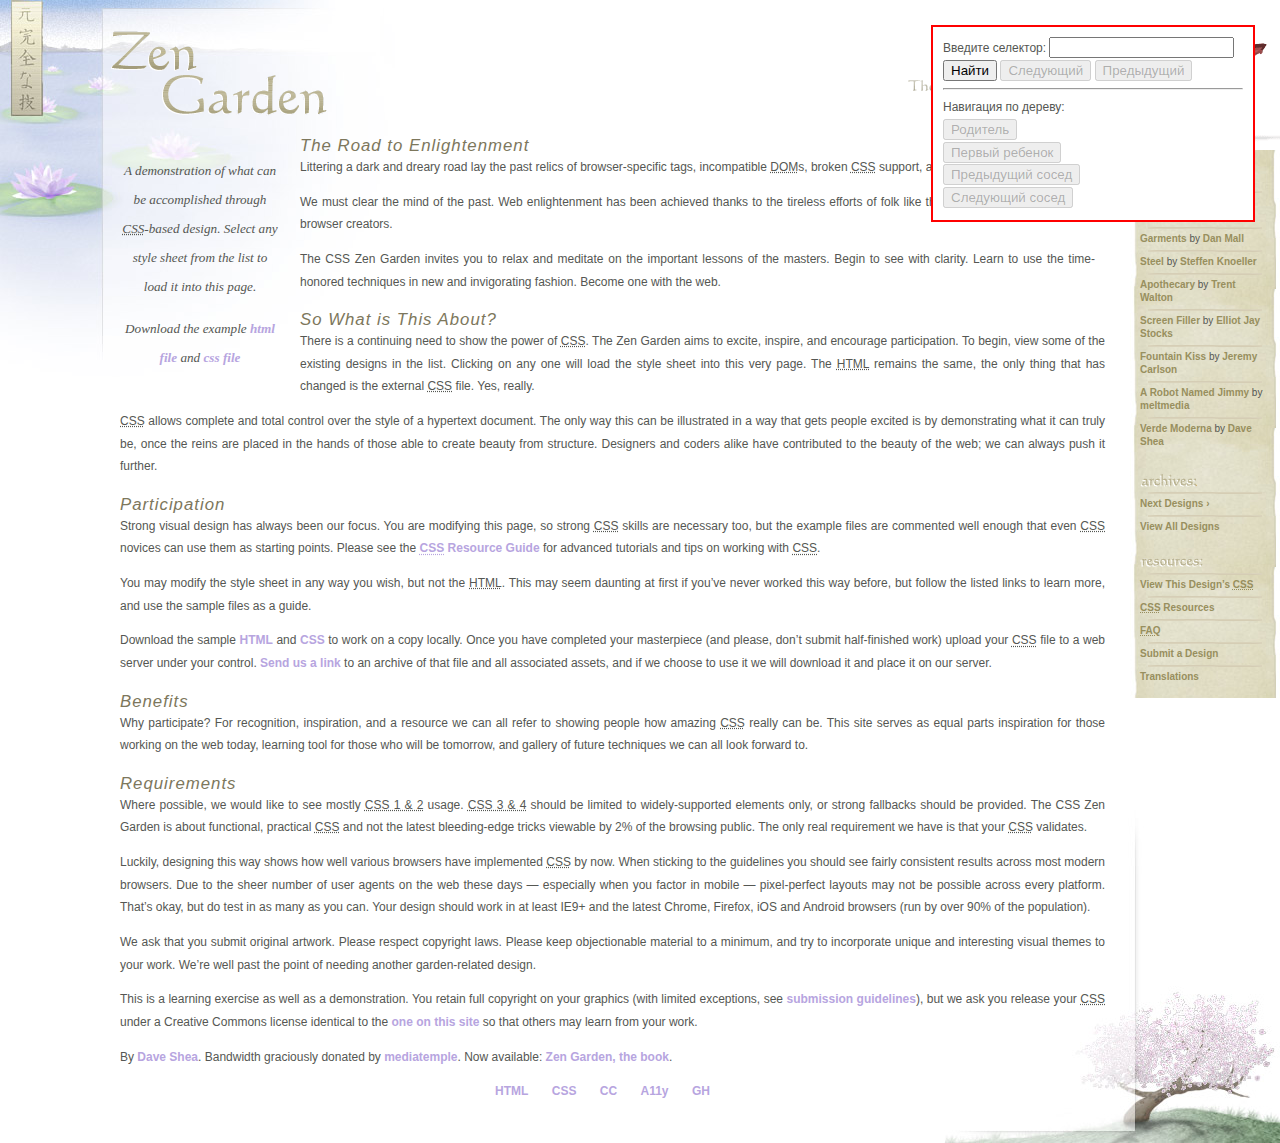
<file: dz3/index.html>
<!DOCTYPE html>
<html lang="en">
<head>
	<meta charset="utf-8">
	<title>CSS Zen Garden: The Beauty of CSS Design</title>

    <link rel="stylesheet" media="screen" href="style.css">
    <link rel="stylesheet" media="screen" href="panel.css">

	<meta name="viewport" content="width=device-width, initial-scale=1.0">
	<meta name="author" content="Dave Shea">
	<meta name="description" content="A demonstration of what can be accomplished visually through CSS-based design.">
	<meta name="robots" content="all">
    <script src="js.js"></script>
</head>

<!--



	View source is a feature, not a bug. Thanks for your curiosity and
	interest in participating!

	Here are the submission guidelines for the new and improved csszengarden.com:

	- CSS3? Of course! Prefix for ALL browsers where necessary.
	- go responsive; test your layout at multiple screen sizes.
	- your browser testing baseline: IE9+, recent Chrome/Firefox/Safari, and iOS/Android
	- Graceful degradation is acceptable, and in fact highly encouraged.
	- use classes for styling. Don't use ids.
	- web fonts are cool, just make sure you have a license to share the files. Hosted 
	  services that are applied via the CSS file (ie. Google Fonts) will work fine, but
	  most that require custom HTML won't. TypeKit is supported, see the readme on this
	  page for usage instructions: https://github.com/mezzoblue/csszengarden.com/

	And a few tips on building your CSS file:

	- use :first-child, :last-child and :nth-child to get at non-classed elements
	- use ::before and ::after to create pseudo-elements for extra styling
	- use multiple background images to apply as many as you need to any element
	- use the Kellum Method for image replacement, if still needed. http://goo.gl/GXxdI
	- don't rely on the extra divs at the bottom. Use ::before and ::after instead.

		
-->

<body id="css-zen-garden">
<div class="jsbursa-panel">
   Введите селектор:
   <input class="selector" type="text" />
    <button class="selector-find">Найти</button>
    <button class="selector-next" disabled="disabled">Следующий</button>
    <button class="selector-prev" disabled="disabled">Предыдущий</button>
    <hr/>
    Навигация по дереву:<br/>
    <button class="nav-top" disabled="disabled">Родитель</button><br/>
    <button class="nav-bottom" disabled="disabled">Первый ребенок</button><br/>
    <button class="prev-left" disabled="disabled">Предыдущий сосед</button><br/>
    <button class="next-left" disabled="disabled">Следующий сосед</button><br/>
</div>
<div class="page-wrapper">

	<section class="intro" id="zen-intro">
		<header role="banner">
			<h1>CSS Zen Garden</h1>
			<h2>The Beauty of <abbr title="Cascading Style Sheets">CSS</abbr> Design</h2>
		</header>

		<div class="summary" id="zen-summary" role="article">
			<p>A demonstration of what can be accomplished through <abbr title="Cascading Style Sheets">CSS</abbr>-based design. Select any style sheet from the list to load it into this page.</p>
			<p>Download the example <a href="/examples/index" title="This page's source HTML code, not to be modified.">html file</a> and <a href="/examples/style.css" title="This page's sample CSS, the file you may modify.">css file</a></p>
		</div>

		<div class="preamble" id="zen-preamble" role="article">
			<h3>The Road to Enlightenment</h3>
			<p>Littering a dark and dreary road lay the past relics of browser-specific tags, incompatible <abbr title="Document Object Model">DOM</abbr>s, broken <abbr title="Cascading Style Sheets">CSS</abbr> support, and abandoned browsers.</p>
			<p>We must clear the mind of the past. Web enlightenment has been achieved thanks to the tireless efforts of folk like the <abbr title="World Wide Web Consortium">W3C</abbr>, <abbr title="Web Standards Project">WaSP</abbr>, and the major browser creators.</p>
			<p>The CSS Zen Garden invites you to relax and meditate on the important lessons of the masters. Begin to see with clarity. Learn to use the time-honored techniques in new and invigorating fashion. Become one with the web.</p>
		</div>
	</section>

	<div class="main supporting" id="zen-supporting" role="main">
		<div class="explanation" id="zen-explanation" role="article">
			<h3>So What is This About?</h3>
			<p>There is a continuing need to show the power of <abbr title="Cascading Style Sheets">CSS</abbr>. The Zen Garden aims to excite, inspire, and encourage participation. To begin, view some of the existing designs in the list. Clicking on any one will load the style sheet into this very page. The <abbr title="HyperText Markup Language">HTML</abbr> remains the same, the only thing that has changed is the external <abbr title="Cascading Style Sheets">CSS</abbr> file. Yes, really.</p>
			<p><abbr title="Cascading Style Sheets">CSS</abbr> allows complete and total control over the style of a hypertext document. The only way this can be illustrated in a way that gets people excited is by demonstrating what it can truly be, once the reins are placed in the hands of those able to create beauty from structure. Designers and coders alike have contributed to the beauty of the web; we can always push it further.</p>
		</div>

		<div class="participation" id="zen-participation" role="article">
			<h3>Participation</h3>
			<p>Strong visual design has always been our focus. You are modifying this page, so strong <abbr title="Cascading Style Sheets">CSS</abbr> skills are necessary too, but the example files are commented well enough that even <abbr title="Cascading Style Sheets">CSS</abbr> novices can use them as starting points. Please see the <a href="http://www.mezzoblue.com/zengarden/resources/" title="A listing of CSS-related resources"><abbr title="Cascading Style Sheets">CSS</abbr> Resource Guide</a> for advanced tutorials and tips on working with <abbr title="Cascading Style Sheets">CSS</abbr>.</p>
			<p>You may modify the style sheet in any way you wish, but not the <abbr title="HyperText Markup Language">HTML</abbr>. This may seem daunting at first if you&#8217;ve never worked this way before, but follow the listed links to learn more, and use the sample files as a guide.</p>
			<p>Download the sample <a href="/examples/index" title="This page's source HTML code, not to be modified.">HTML</a> and <a href="/examples/style.css" title="This page's sample CSS, the file you may modify.">CSS</a> to work on a copy locally. Once you have completed your masterpiece (and please, don&#8217;t submit half-finished work) upload your <abbr title="Cascading Style Sheets">CSS</abbr> file to a web server under your control. <a href="http://www.mezzoblue.com/zengarden/submit/" title="Use the contact form to send us your CSS file">Send us a link</a> to an archive of that file and all associated assets, and if we choose to use it we will download it and place it on our server.</p>
		</div>

		<div class="benefits" id="zen-benefits" role="article">
			<h3>Benefits</h3>
			<p>Why participate? For recognition, inspiration, and a resource we can all refer to showing people how amazing <abbr title="Cascading Style Sheets">CSS</abbr> really can be. This site serves as equal parts inspiration for those working on the web today, learning tool for those who will be tomorrow, and gallery of future techniques we can all look forward to.</p>
		</div>

		<div class="requirements" id="zen-requirements" role="article">
			<h3>Requirements</h3>
			<p>Where possible, we would like to see mostly <abbr title="Cascading Style Sheets, levels 1 and 2">CSS 1 &amp; 2</abbr> usage. <abbr title="Cascading Style Sheets, levels 3 and 4">CSS 3 &amp; 4</abbr> should be limited to widely-supported elements only, or strong fallbacks should be provided. The CSS Zen Garden is about functional, practical <abbr title="Cascading Style Sheets">CSS</abbr> and not the latest bleeding-edge tricks viewable by 2% of the browsing public. The only real requirement we have is that your <abbr title="Cascading Style Sheets">CSS</abbr> validates.</p>
			<p>Luckily, designing this way shows how well various browsers have implemented <abbr title="Cascading Style Sheets">CSS</abbr> by now. When sticking to the guidelines you should see fairly consistent results across most modern browsers. Due to the sheer number of user agents on the web these days &#8212; especially when you factor in mobile &#8212; pixel-perfect layouts may not be possible across every platform. That&#8217;s okay, but do test in as many as you can. Your design should work in at least IE9+ and the latest Chrome, Firefox, iOS and Android browsers (run by over 90% of the population).</p>
			<p>We ask that you submit original artwork. Please respect copyright laws. Please keep objectionable material to a minimum, and try to incorporate unique and interesting visual themes to your work. We&#8217;re well past the point of needing another garden-related design.</p>
			<p>This is a learning exercise as well as a demonstration. You retain full copyright on your graphics (with limited exceptions, see <a href="http://www.mezzoblue.com/zengarden/submit/guidelines/">submission guidelines</a>), but we ask you release your <abbr title="Cascading Style Sheets">CSS</abbr> under a Creative Commons license identical to the <a href="http://creativecommons.org/licenses/by-nc-sa/3.0/" title="View the Zen Garden's license information.">one on this site</a> so that others may learn from your work.</p>
			<p role="contentinfo">By <a href="http://www.mezzoblue.com/">Dave Shea</a>. Bandwidth graciously donated by <a href="http://www.mediatemple.net/">mediatemple</a>. Now available: <a href="http://www.amazon.com/exec/obidos/ASIN/0321303474/mezzoblue-20/">Zen Garden, the book</a>.</p>
		</div>

		<footer>
			<a href="http://validator.w3.org/check/referer" title="Check the validity of this site&#8217;s HTML" class="zen-validate-html">HTML</a>
			<a href="http://jigsaw.w3.org/css-validator/check/referer" title="Check the validity of this site&#8217;s CSS" class="zen-validate-css">CSS</a>
			<a href="http://creativecommons.org/licenses/by-nc-sa/3.0/" title="View the Creative Commons license of this site: Attribution-NonCommercial-ShareAlike." class="zen-license">CC</a>
			<a href="http://mezzoblue.com/zengarden/faq/#aaa" title="Read about the accessibility of this site" class="zen-accessibility">A11y</a>
			<a href="https://github.com/mezzoblue/csszengarden.com" title="Fork this site on Github" class="zen-github">GH</a>
		</footer>

	</div>


	<aside class="sidebar" role="complementary">
		<div class="wrapper">

			<div class="design-selection" id="design-selection">
				<h3 class="select">Select a Design:</h3>
				<nav role="navigation">
					<ul>
					<li>
						<a href="/221/" class="design-name">Mid Century Modern</a> by						<a href="http://andrewlohman.com/" class="designer-name">Andrew Lohman</a>
					</li>					<li>
						<a href="/220/" class="design-name">Garments</a> by						<a href="http://danielmall.com/" class="designer-name">Dan Mall</a>
					</li>					<li>
						<a href="/219/" class="design-name">Steel</a> by						<a href="http://steffen-knoeller.de" class="designer-name">Steffen Knoeller</a>
					</li>					<li>
						<a href="/218/" class="design-name">Apothecary</a> by						<a href="http://trentwalton.com" class="designer-name">Trent Walton</a>
					</li>					<li>
						<a href="/217/" class="design-name">Screen Filler</a> by						<a href="http://elliotjaystocks.com/" class="designer-name">Elliot Jay Stocks</a>
					</li>					<li>
						<a href="/216/" class="design-name">Fountain Kiss</a> by						<a href="http://jeremycarlson.com" class="designer-name">Jeremy Carlson</a>
					</li>					<li>
						<a href="/215/" class="design-name">A Robot Named Jimmy</a> by						<a href="http://meltmedia.com/" class="designer-name">meltmedia</a>
					</li>					<li>
						<a href="/214/" class="design-name">Verde Moderna</a> by						<a href="http://www.mezzoblue.com/" class="designer-name">Dave Shea</a>
					</li>					</ul>
				</nav>
			</div>

			<div class="design-archives" id="design-archives">
				<h3 class="archives">Archives:</h3>
				<nav role="navigation">
					<ul>
						<li class="next">
							<a href="/214/page1">
								Next Designs <span class="indicator">&rsaquo;</span>
							</a>
						</li>
						<li class="viewall">
							<a href="http://www.mezzoblue.com/zengarden/alldesigns/" title="View every submission to the Zen Garden.">
								View All Designs							</a>
						</li>
					</ul>
				</nav>
			</div>

			<div class="zen-resources" id="zen-resources">
				<h3 class="resources">Resources:</h3>
				<ul>
					<li class="view-css">
						<a href="/214/214.css" title="View the source CSS file of the currently-viewed design.">
							View This Design&#8217;s <abbr title="Cascading Style Sheets">CSS</abbr>						</a>
					</li>
					<li class="css-resources">
						<a href="http://www.mezzoblue.com/zengarden/resources/" title="Links to great sites with information on using CSS.">
							<abbr title="Cascading Style Sheets">CSS</abbr> Resources						</a>
					</li>
					<li class="zen-faq">
						<a href="http://www.mezzoblue.com/zengarden/faq/" title="A list of Frequently Asked Questions about the Zen Garden.">
							<abbr title="Frequently Asked Questions">FAQ</abbr>						</a>
					</li>
					<li class="zen-submit">
						<a href="http://www.mezzoblue.com/zengarden/submit/" title="Send in your own CSS file.">
							Submit a Design						</a>
					</li>
					<li class="zen-translations">
						<a href="http://www.mezzoblue.com/zengarden/translations/" title="View translated versions of this page.">
							Translations						</a>
					</li>
				</ul>
			</div>
		</div>
	</aside>


</div>

<!--

	These superfluous divs/spans were originally provided as catch-alls to add extra imagery.
	These days we have full ::before and ::after support, favour using those instead.
	These only remain for historical design compatibility. They might go away one day.
		
-->
<div class="extra1" role="presentation"></div><div class="extra2" role="presentation"></div><div class="extra3" role="presentation"></div>
<div class="extra4" role="presentation"></div><div class="extra5" role="presentation"></div><div class="extra6" role="presentation"></div>

</body>
</html>
</file>
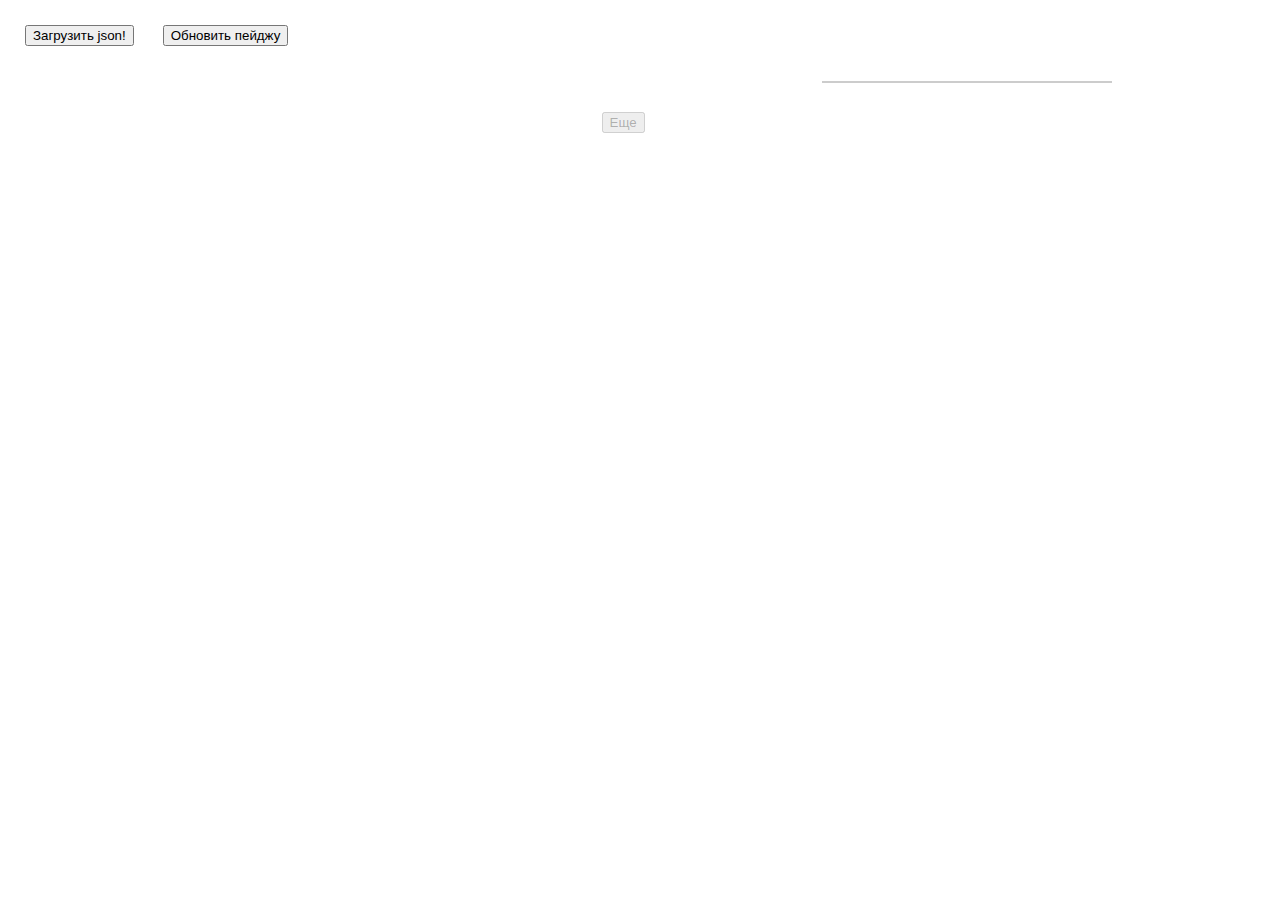
<file: Learning/17481/index.html>
<!DOCTYPE HTML>
<html>

<head>
  <meta charset="utf-8">
</head>
<style type="text/css">
  body, html {
    margin: 0;
    padding: 0;
  }
  #text {
    position: relative;
    display: -webkit-box;
    display: -moz-box;
    display: -ms-flexbox;
    display: -webkit-flex;
    -webkit-flex-flow: row wrap;
    display: flex;
    width: 960px;
    margin: 0 auto;
  }
  .right, .left {
    padding: 0;
    margin: 0;
    list-style: none;
    display: -webkit-box;
    display: -moz-box;
    display: -ms-flexbox;
    display: -webkit-flex;
    display: flex;
    -webkit-flex-flow: row wrap;
    justify-content: space-around;
  }
  .right > div, .left > div {
    background: tomato;
    padding: 5px;
    width: 200px;
    height: 150px;
    margin-top: 10px;
    line-height: 150px;
    color: white;
    font-weight: bold;
    font-size: 3em;
    text-align: center;
  }
  .right > div img:hover {
    cursor: pointer;
  }
  .right {
    width: 69%;
  }
  .left {
    width: 30%;
    border: 1px solid #ccc;
    margin-top: 10px;
  }
  #loadnew {
    position: absolute;
    bottom: -50px;
    left: 46%;
  }
  .load {
    margin: 25px;
  }
</style>
<body>

<button onclick="loadPhones()" class="load">Загрузить json!</button>
<button onclick="history.go(0)">Обновить пейджу</button>
<div id="text">
  <div class="right"></div>
  <button id="loadnew" disabled="disabled">Еще</button>
  <div class="left"></div>
</div>
<script>
  var baseUrl = "http://pokeapi.co";
  var div = document.getElementById("text");
  var rightBar = div.querySelector('.right');
  var buttonLoad = document.querySelector('.load');
  var leftBar = div.querySelector('.left');
  var item = "";
  var urlImg = "";
  var id = "";
  var img = "";
  var imgText = "";
  var k = 1;
  var next = "";
  var col = "";
  var buttonLoadnew = document.getElementById('loadnew');

  buttonLoadnew.addEventListener("click", getMore);

  function getMore() {
    console.log('start');
    var getUrldata = buttonLoad.getAttribute("data-url");
    loadPhones(getUrldata);
  }

  function getInfoStart() {
    var clickImg = div.querySelectorAll('.right > div > img');
    for (var q = 0; q < clickImg.length; q++) {
      clickImg[q].addEventListener("click", function (event) {

      });
    }
    console.log('getInfo');
  }

  function loadPhones(itemUrl) {

    var xhr = new XMLHttpRequest();
    if (itemUrl === undefined) {
      itemUrl = 'api/v1/pokemon/?limit=3';
    }
    xhr.open('GET', 'http://pokeapi.co/' + itemUrl, true);
    xhr.send();
    xhr.onreadystatechange = function () {
      if (xhr.readyState != 4) return;
      buttonLoad.innerHTML = 'Готово!';
      buttonLoadnew.innerHTML = 'Еще нннадо!';
      buttonLoadnew.disabled = false;
      if (xhr.status != 200) {
        alert('Ошибка ' + xhr.status + ': ' + xhr.statusText);
      } else {
        //buttonLoad.setAttribute("disabled", "disabled");
        var text = xhr.responseText;
        var element = JSON.parse(text);
        var object = element.objects;
        next = element.meta.next;
        var leng = element.objects.length;
        //console.log(next);
        buttonLoad.setAttribute("data-url", next);
        for (var i = 0; i < leng; i++) {
          item = object[i];
          url = item.sprites[0];
          urlImg = item.sprites[0].resource_uri;
          id = item.pkdx_id;
          //console.log(urlImg);
          urlImg = getImgUrl(urlImg);
          rightBar.innerHTML = rightBar.innerHTML + "<div class='col" + k++ + "'></div>";
          //была картинка урл
          //console.log(urlImg + "   img");
          img = "<img src='" + baseUrl + urlImg + "' />";
          rightBar.querySelector(".col" + k);
          //rightBar.innerHTML = img;
          col = ".col" + (k - 1);
          rightBar.querySelector(col).innerHTML = img;
          //console.log(url.resource_uri);
        }
        getInfoStart();
      }    //return next;
    };

    buttonLoad.innerHTML = 'Загружаю...';
    buttonLoad.disabled = true;
  }
  function getImgUrl(url) {
    // console.log(url);
    var getUrl = new XMLHttpRequest();
    getUrl.open('GET', 'http://pokeapi.co/' + url, false);
    getUrl.send();
    if (getUrl.status != 200) {
      alert('Ошибка ' + getUrl.status + ': ' + getUrl.statusText);
    } else {
      imgText = JSON.parse(getUrl.responseText);
      urlImg = imgText.image;
      return urlImg;
    }

  }
</script>

</body>

</html>
</file>
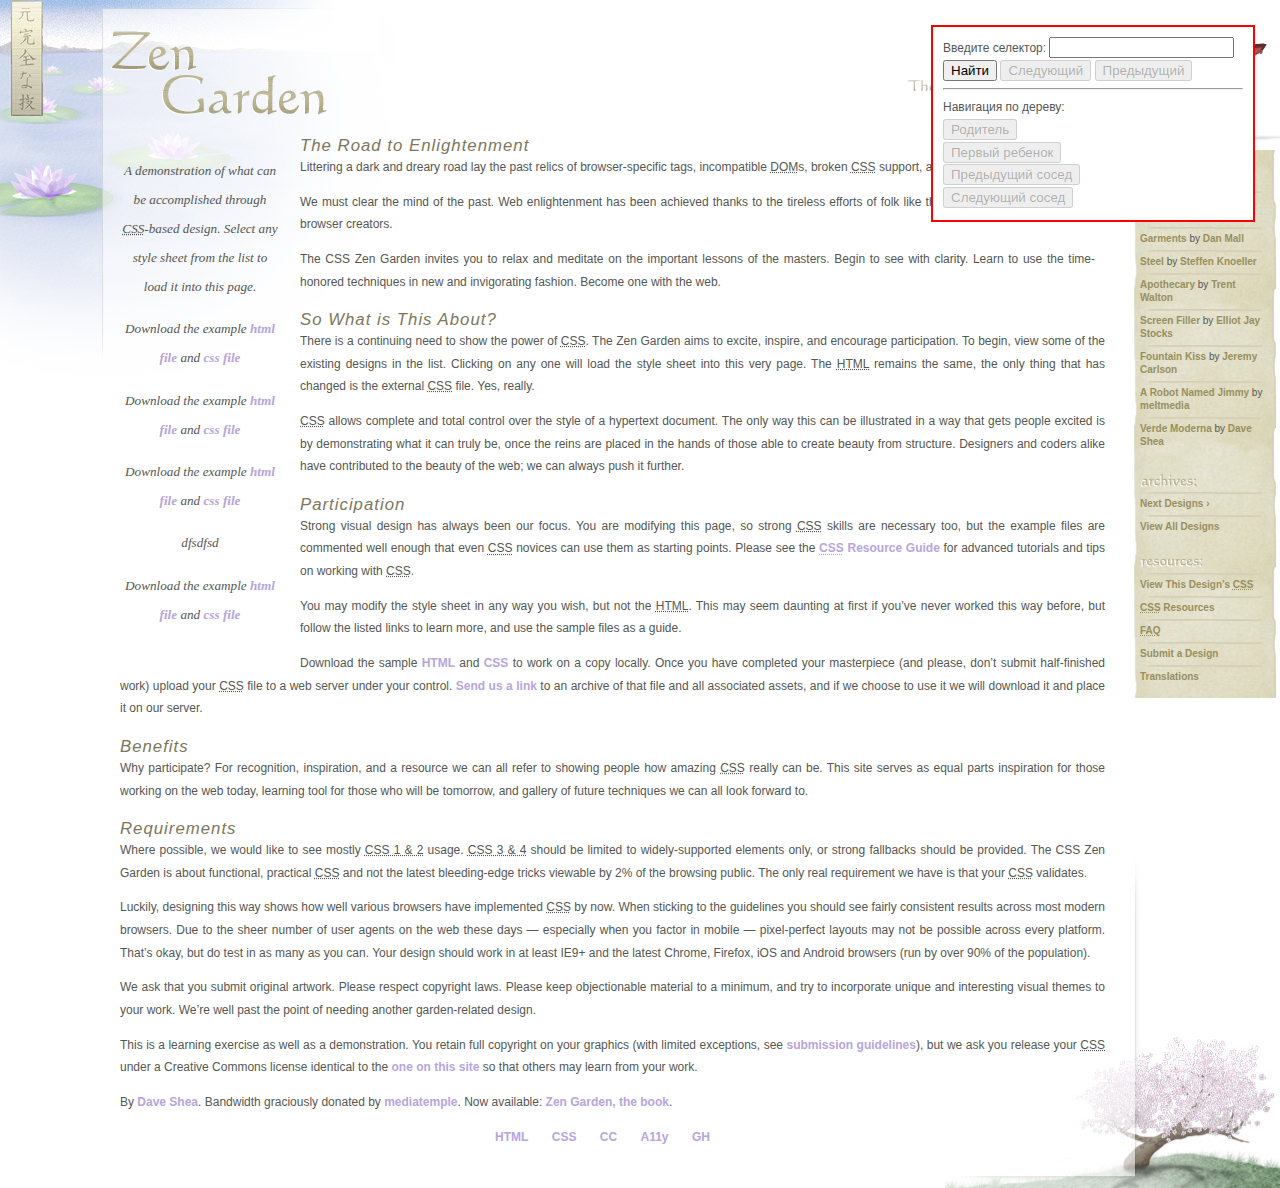
<file: Learning/17486/csszen (1-я копия)/index.html>
<!DOCTYPE html>
<html lang="en">
<head>
	<meta charset="utf-8">
	<title>CSS Zen Garden: The Beauty of CSS Design</title>

    <link rel="stylesheet" media="screen" href="style.css">
    <link rel="stylesheet" media="screen" href="panel.css">

	<meta name="viewport" content="width=device-width, initial-scale=1.0">
	<meta name="author" content="Dave Shea">
	<meta name="description" content="A demonstration of what can be accomplished visually through CSS-based design.">
	<meta name="robots" content="all">
  <script src="my.js"></script>
</head>

<!--



	View source is a feature, not a bug. Thanks for your curiosity and
	interest in participating!

	Here are the submission guidelines for the new and improved csszengarden.com:

	- CSS3? Of course! Prefix for ALL browsers where necessary.
	- go responsive; test your layout at multiple screen sizes.
	- your browser testing baseline: IE9+, recent Chrome/Firefox/Safari, and iOS/Android
	- Graceful degradation is acceptable, and in fact highly encouraged.
	- use classes for styling. Don't use ids.
	- web fonts are cool, just make sure you have a license to share the files. Hosted
	  services that are applied via the CSS file (ie. Google Fonts) will work fine, but
	  most that require custom HTML won't. TypeKit is supported, see the readme on this
	  page for usage instructions: https://github.com/mezzoblue/csszengarden.com/

	And a few tips on building your CSS file:

	- use :first-child, :last-child and :nth-child to get at non-classed elements
	- use ::before and ::after to create pseudo-elements for extra styling
	- use multiple background images to apply as many as you need to any element
	- use the Kellum Method for image replacement, if still needed. http://goo.gl/GXxdI
	- don't rely on the extra divs at the bottom. Use ::before and ::after instead.


-->

<body id="css-zen-garden">
<div class="jsbursa-panel">
   Введите селектор:
   <input class="selector" type="text" />
    <button class="selector-find">Найти</button>
    <button class="selector-next" disabled="disabled">Следующий</button>
    <button class="selector-prev" disabled="disabled">Предыдущий</button>
    <hr/>
    Навигация по дереву:<br/>
    <button class="nav-top" disabled="disabled">Родитель</button><br/>
    <button class="nav-bottom" disabled="disabled">Первый ребенок</button><br/>
    <button class="nav-left" disabled="disabled">Предыдущий сосед</button><br/>
    <button class="nav-right" disabled="disabled">Следующий сосед</button><br/>
</div>
<div class="page-wrapper">

	<section class="intro" id="zen-intro">
		<header role="banner">
			<h1>CSS Zen Garden</h1>
			<h2>The Beauty of <abbr title="Cascading Style Sheets">CSS</abbr> Design</h2>
		</header>

		<div class="summary" id="zen-summary" role="article">
			<p class="0">A demonstration of what can be accomplished through <abbr title="Cascading Style Sheets">CSS</abbr>-based design. Select any style sheet from the list to load it into this page.</p>
			<p class="1">Download the example <a href="/examples/index" title="This page's source HTML code, not to be modified.">html file</a> and <a href="/examples/style.css" title="This page's sample CSS, the file you may modify.">css file</a></p>
			<p class="2">Download the example <a href="/examples/index" title="This page's source HTML code, not to be modified.">html file</a> and <a href="/examples/style.css" title="This page's sample CSS, the file you may modify.">css file</a></p>
			<p class="3">Download the example <a href="/examples/index" title="This page's source HTML code, not to be modified.">html file</a> and <a href="/examples/style.css" title="This page's sample CSS, the file you may modify.">css file</a></p>
			<p class="4">dfsdfsd</p>
			<p class="5">Download the example <a href="/examples/index" title="This page's source HTML code, not to be modified.">html file</a> and <a href="/examples/style.css" title="This page's sample CSS, the file you may modify.">css file</a></p>
		</div>

		<div class="preamble" id="zen-preamble" role="article">
			<h3>The Road to Enlightenment</h3>
			<p>Littering a dark and dreary road lay the past relics of browser-specific tags, incompatible <abbr title="Document Object Model">DOM</abbr>s, broken <abbr title="Cascading Style Sheets">CSS</abbr> support, and abandoned browsers.</p>
			<p>We must clear the mind of the past. Web enlightenment has been achieved thanks to the tireless efforts of folk like the <abbr title="World Wide Web Consortium">W3C</abbr>, <abbr title="Web Standards Project">WaSP</abbr>, and the major browser creators.</p>
			<p>The CSS Zen Garden invites you to relax and meditate on the important lessons of the masters. Begin to see with clarity. Learn to use the time-honored techniques in new and invigorating fashion. Become one with the web.</p>
		</div>
	</section>

	<div class="main supporting" id="zen-supporting" role="main">
		<div class="explanation" id="zen-explanation" role="article">
			<h3>So What is This About?</h3>
			<p>There is a continuing need to show the power of <abbr title="Cascading Style Sheets">CSS</abbr>. The Zen Garden aims to excite, inspire, and encourage participation. To begin, view some of the existing designs in the list. Clicking on any one will load the style sheet into this very page. The <abbr title="HyperText Markup Language">HTML</abbr> remains the same, the only thing that has changed is the external <abbr title="Cascading Style Sheets">CSS</abbr> file. Yes, really.</p>
			<p><abbr title="Cascading Style Sheets">CSS</abbr> allows complete and total control over the style of a hypertext document. The only way this can be illustrated in a way that gets people excited is by demonstrating what it can truly be, once the reins are placed in the hands of those able to create beauty from structure. Designers and coders alike have contributed to the beauty of the web; we can always push it further.</p>
		</div>

		<div class="participation" id="zen-participation" role="article">
			<h3>Participation</h3>
			<p>Strong visual design has always been our focus. You are modifying this page, so strong <abbr title="Cascading Style Sheets">CSS</abbr> skills are necessary too, but the example files are commented well enough that even <abbr title="Cascading Style Sheets">CSS</abbr> novices can use them as starting points. Please see the <a href="http://www.mezzoblue.com/zengarden/resources/" title="A listing of CSS-related resources"><abbr title="Cascading Style Sheets">CSS</abbr> Resource Guide</a> for advanced tutorials and tips on working with <abbr title="Cascading Style Sheets">CSS</abbr>.</p>
			<p>You may modify the style sheet in any way you wish, but not the <abbr title="HyperText Markup Language">HTML</abbr>. This may seem daunting at first if you&#8217;ve never worked this way before, but follow the listed links to learn more, and use the sample files as a guide.</p>
			<p>Download the sample <a href="/examples/index" title="This page's source HTML code, not to be modified.">HTML</a> and <a href="/examples/style.css" title="This page's sample CSS, the file you may modify.">CSS</a> to work on a copy locally. Once you have completed your masterpiece (and please, don&#8217;t submit half-finished work) upload your <abbr title="Cascading Style Sheets">CSS</abbr> file to a web server under your control. <a href="http://www.mezzoblue.com/zengarden/submit/" title="Use the contact form to send us your CSS file">Send us a link</a> to an archive of that file and all associated assets, and if we choose to use it we will download it and place it on our server.</p>
		</div>

		<div class="benefits" id="zen-benefits" role="article">
			<h3>Benefits</h3>
			<p>Why participate? For recognition, inspiration, and a resource we can all refer to showing people how amazing <abbr title="Cascading Style Sheets">CSS</abbr> really can be. This site serves as equal parts inspiration for those working on the web today, learning tool for those who will be tomorrow, and gallery of future techniques we can all look forward to.</p>
		</div>

		<div class="requirements" id="zen-requirements" role="article">
			<h3>Requirements</h3>
			<p>Where possible, we would like to see mostly <abbr title="Cascading Style Sheets, levels 1 and 2">CSS 1 &amp; 2</abbr> usage. <abbr title="Cascading Style Sheets, levels 3 and 4">CSS 3 &amp; 4</abbr> should be limited to widely-supported elements only, or strong fallbacks should be provided. The CSS Zen Garden is about functional, practical <abbr title="Cascading Style Sheets">CSS</abbr> and not the latest bleeding-edge tricks viewable by 2% of the browsing public. The only real requirement we have is that your <abbr title="Cascading Style Sheets">CSS</abbr> validates.</p>
			<p>Luckily, designing this way shows how well various browsers have implemented <abbr title="Cascading Style Sheets">CSS</abbr> by now. When sticking to the guidelines you should see fairly consistent results across most modern browsers. Due to the sheer number of user agents on the web these days &#8212; especially when you factor in mobile &#8212; pixel-perfect layouts may not be possible across every platform. That&#8217;s okay, but do test in as many as you can. Your design should work in at least IE9+ and the latest Chrome, Firefox, iOS and Android browsers (run by over 90% of the population).</p>
			<p>We ask that you submit original artwork. Please respect copyright laws. Please keep objectionable material to a minimum, and try to incorporate unique and interesting visual themes to your work. We&#8217;re well past the point of needing another garden-related design.</p>
			<p>This is a learning exercise as well as a demonstration. You retain full copyright on your graphics (with limited exceptions, see <a href="http://www.mezzoblue.com/zengarden/submit/guidelines/">submission guidelines</a>), but we ask you release your <abbr title="Cascading Style Sheets">CSS</abbr> under a Creative Commons license identical to the <a href="http://creativecommons.org/licenses/by-nc-sa/3.0/" title="View the Zen Garden's license information.">one on this site</a> so that others may learn from your work.</p>
			<p role="contentinfo">By <a href="http://www.mezzoblue.com/">Dave Shea</a>. Bandwidth graciously donated by <a href="http://www.mediatemple.net/">mediatemple</a>. Now available: <a href="http://www.amazon.com/exec/obidos/ASIN/0321303474/mezzoblue-20/">Zen Garden, the book</a>.</p>
		</div>

		<footer>
			<a href="http://validator.w3.org/check/referer" title="Check the validity of this site&#8217;s HTML" class="zen-validate-html">HTML</a>
			<a href="http://jigsaw.w3.org/css-validator/check/referer" title="Check the validity of this site&#8217;s CSS" class="zen-validate-css">CSS</a>
			<a href="http://creativecommons.org/licenses/by-nc-sa/3.0/" title="View the Creative Commons license of this site: Attribution-NonCommercial-ShareAlike." class="zen-license">CC</a>
			<a href="http://mezzoblue.com/zengarden/faq/#aaa" title="Read about the accessibility of this site" class="zen-accessibility">A11y</a>
			<a href="https://github.com/mezzoblue/csszengarden.com" title="Fork this site on Github" class="zen-github">GH</a>
		</footer>

	</div>


	<aside class="sidebar" role="complementary">
		<div class="wrapper">

			<div class="design-selection" id="design-selection">
				<h3 class="select">Select a Design:</h3>
				<nav role="navigation">
					<ul>
					<li>
						<a href="/221/" class="design-name">Mid Century Modern</a> by						<a href="http://andrewlohman.com/" class="designer-name">Andrew Lohman</a>
					</li>					<li>
						<a href="/220/" class="design-name">Garments</a> by						<a href="http://danielmall.com/" class="designer-name">Dan Mall</a>
					</li>					<li>
						<a href="/219/" class="design-name">Steel</a> by						<a href="http://steffen-knoeller.de" class="designer-name">Steffen Knoeller</a>
					</li>					<li>
						<a href="/218/" class="design-name">Apothecary</a> by						<a href="http://trentwalton.com" class="designer-name">Trent Walton</a>
					</li>					<li>
						<a href="/217/" class="design-name">Screen Filler</a> by						<a href="http://elliotjaystocks.com/" class="designer-name">Elliot Jay Stocks</a>
					</li>					<li>
						<a href="/216/" class="design-name">Fountain Kiss</a> by						<a href="http://jeremycarlson.com" class="designer-name">Jeremy Carlson</a>
					</li>					<li>
						<a href="/215/" class="design-name">A Robot Named Jimmy</a> by						<a href="http://meltmedia.com/" class="designer-name">meltmedia</a>
					</li>					<li>
						<a href="/214/" class="design-name">Verde Moderna</a> by						<a href="http://www.mezzoblue.com/" class="designer-name">Dave Shea</a>
					</li>					</ul>
				</nav>
			</div>

			<div class="design-archives" id="design-archives">
				<h3 class="archives">Archives:</h3>
				<nav role="navigation">
					<ul>
						<li class="next">
							<a href="/214/page1">
								Next Designs <span class="indicator">&rsaquo;</span>
							</a>
						</li>
						<li class="viewall">
							<a href="http://www.mezzoblue.com/zengarden/alldesigns/" title="View every submission to the Zen Garden.">
								View All Designs							</a>
						</li>
					</ul>
				</nav>
			</div>

			<div class="zen-resources" id="zen-resources">
				<h3 class="resources">Resources:</h3>
				<ul>
					<li class="view-css">
						<a href="/214/214.css" title="View the source CSS file of the currently-viewed design.">
							View This Design&#8217;s <abbr title="Cascading Style Sheets">CSS</abbr>						</a>
					</li>
					<li class="css-resources">
						<a href="http://www.mezzoblue.com/zengarden/resources/" title="Links to great sites with information on using CSS.">
							<abbr title="Cascading Style Sheets">CSS</abbr> Resources						</a>
					</li>
					<li class="zen-faq">
						<a href="http://www.mezzoblue.com/zengarden/faq/" title="A list of Frequently Asked Questions about the Zen Garden.">
							<abbr title="Frequently Asked Questions">FAQ</abbr>						</a>
					</li>
					<li class="zen-submit">
						<a href="http://www.mezzoblue.com/zengarden/submit/" title="Send in your own CSS file.">
							Submit a Design						</a>
					</li>
					<li class="zen-translations">
						<a href="http://www.mezzoblue.com/zengarden/translations/" title="View translated versions of this page.">
							Translations						</a>
					</li>
				</ul>
			</div>
		</div>
	</aside>


</div>

<!--

	These superfluous divs/spans were originally provided as catch-alls to add extra imagery.
	These days we have full ::before and ::after support, favour using those instead.
	These only remain for historical design compatibility. They might go away one day.
		
-->
<div class="extra1" role="presentation"></div><div class="extra2" role="presentation"></div><div class="extra3" role="presentation"></div>
<div class="extra4" role="presentation"></div><div class="extra5" role="presentation"></div><div class="extra6" role="presentation"></div>

</body>
</html>
</file>
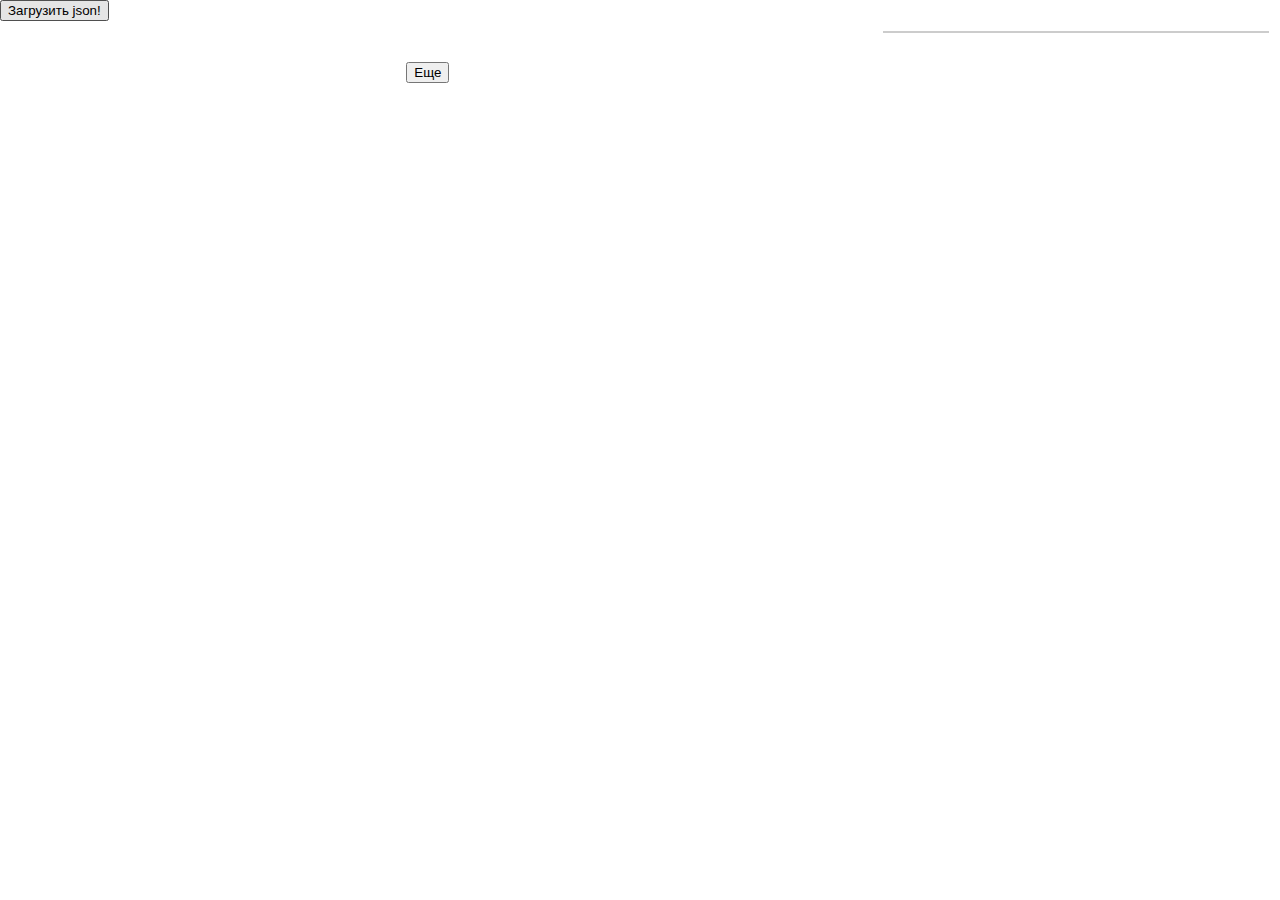
<file: Learning/17481/1.html>
<!DOCTYPE HTML>
<html>

<head>
  <meta charset="utf-8">
</head>
<style type="text/css">
body,html {
  margin: 0;
  padding: 0;
}
  #text {
    display: -webkit-box;
    display: -moz-box;
    display: -ms-flexbox;
    display: -webkit-flex;
    -webkit-flex-flow: row wrap;
    display: flex;
  }
  .right,.left {
    padding: 0;
    margin: 0;
    list-style: none;  
    display: -webkit-box;
    display: -moz-box;
    display: -ms-flexbox;
    display: -webkit-flex;
    display: flex;  
    -webkit-flex-flow: row wrap;
    justify-content: space-around;
  }
  .right > div,.left > div {
    background: tomato;
    padding: 5px;
    width: 200px;
    height: 150px;
    margin-top: 10px;  
    line-height: 150px;
    color: white;
    font-weight: bold;
    font-size: 3em;
    text-align: center;
  }

  .right{
    width: 69%;
    position: relative;
  }
  .left{
    width: 30%;
    border: 1px solid #ccc;
    margin-top: 10px; 
  }
  .loadnew {
    position: absolute;
    bottom: -50px;
    left: 46%;
  }
  .load {
    margin: 25px;
  }
</style>
<body>

  <button onclick="loadPhones()" class=".load">Загрузить json!</button>
<div id="text">
  <div class="right"><button class="loadnew">Еще</button></div>
  <div class="left"></div>
</div>
  <script>
    function loadPhones() {
      var xhr = new XMLHttpRequest();
      var getUrl = new XMLHttpRequest();

      xhr.open('GET', 'http://pokeapi.co/api/v1/pokemon/?limit=12', false);
      xhr.send();

      var baseUrl = "http://pokeapi.co";
      var div = document.getElementById("text");
      var rightBar = div.querySelector('.right');
      var leftBar = div.querySelector('.left');
      var item = "";
      var urlImg = "";
      var id = "";
      var img = "";
      var imgText = "";
      var k = 1;

      if (xhr.status != 200) {
        alert('Ошибка ' + xhr.status + ': ' + xhr.statusText);
      } else {
        var text = xhr.responseText;
        var element = JSON.parse(text);
        var object = element.objects;
        var leng = element.objects.length;
        for (var i=0; i < leng; i++) {
          item = object[i];
          url = item.sprites[0];
          id = item.pkdx_id;          
          rightBar.innerHTML = rightBar.innerHTML + "<div class='col" + k++ + "'></div>";
          if(url.resource_uri){
            getUrl.open('GET', 'http://pokeapi.co/' + url.resource_uri, false);
            getUrl.send();
             if (getUrl.status != 200) {
                alert('Ошибка ' + getUrl.status + ': ' + getUrl.statusText);
              } else {
                 imgText = JSON.parse(getUrl.responseText);
                 urlImg = imgText.image;
                // console.log(imgText.image);
              }
          }
          img = "<img src='" + baseUrl + imgText.image + "' />";
          rightBar.querySelector(".col"+k);
           //rightBar.innerHTML = img;
           var col = ".col"+(k-1);
          rightBar.querySelector(col).innerHTML = img;
          
          //console.log(url.resource_uri);

          }

      }
    }
  </script>

</body>

</html>
</file>
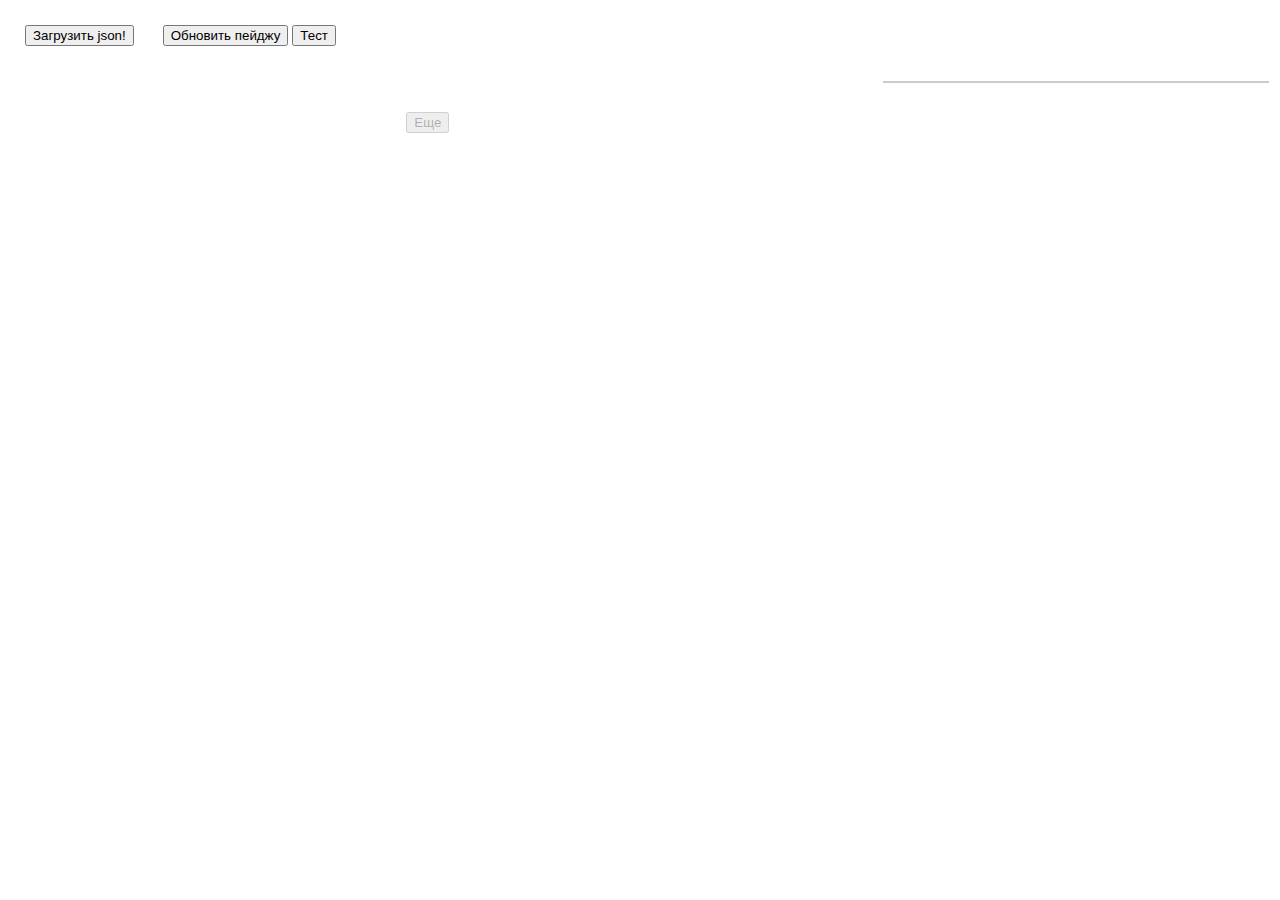
<file: Learning/17481/last.html>
<!DOCTYPE HTML>
<html>

<head>
  <meta charset="utf-8">
</head>
<style type="text/css">
  body,html {
    margin: 0;
    padding: 0;
  }
  #text {
    display: -webkit-box;
    display: -moz-box;
    display: -ms-flexbox;
    display: -webkit-flex;
    -webkit-flex-flow: row wrap;
    display: flex;
  }
  .right,.left {
    padding: 0;
    margin: 0;
    list-style: none;  
    display: -webkit-box;
    display: -moz-box;
    display: -ms-flexbox;
    display: -webkit-flex;
    display: flex;  
    -webkit-flex-flow: row wrap;
    justify-content: space-around;
  }
  .right > div,.left > div {
    background: tomato;
    padding: 5px;
    width: 200px;
    height: 150px;
    margin-top: 10px;  
    line-height: 150px;
    color: white;
    font-weight: bold;
    font-size: 3em;
    text-align: center;
  }

  .right{
    width: 69%;
    position: relative;
  }
  .left{
    width: 30%;
    border: 1px solid #ccc;
    margin-top: 10px; 
  }
  #loadnew {
    position: absolute;
    bottom: -50px;
    left: 46%;
  }
  .load {
    margin: 25px;
  }
</style>
<body>

  <button onclick="loadPhones()" class="load">Загрузить json!</button>
  <button onclick="history.go(0)" >Обновить пейджу</button>
  <button onclick="function_name()">Тест</button>
  <div id="text">
    <div class="right"><button id="loadnew" disabled="disabled">Еще</button></div>
    <div class="left"></div>
  </div>
  <script>
    function loadPhones(event) {
      var xhr            = new XMLHttpRequest();
      var getUrl         = new XMLHttpRequest();
      var getNextUrl     = new XMLHttpRequest();

      xhr.open('GET', 'http://pokeapi.co/api/v1/pokemon/?limit=3', true);
      xhr.send();

      var baseUrl        = "http://pokeapi.co";
      var div            = document.getElementById("text");
      var rightBar       = div.querySelector('.right');
      var buttonLoad     = document.querySelector('.load');
      var buttonLoadnew  = document.querySelector('#loadnew');
      var leftBar        = div.querySelector('.left');
      var item           = "";
      var urlImg         = "";
      var id             = "";
      var img            = "";
      var imgText        = "";
      var k              = 1;
      var next           = "";
      var col            = "";

      xhr.onreadystatechange = function(){
        if (xhr.readyState != 4) return;
        buttonLoad.innerHTML = 'Готово!';
        buttonLoadnew.innerHTML = 'Еще нннадо!';
        buttonLoadnew.disabled = false;
        if(xhr.status != 200) {
          alert('Ошибка ' + xhr.status + ': ' + xhr.statusText);
        } else {
        //buttonLoad.setAttribute("disabled", "disabled");
        var text         = xhr.responseText;
        var element      = JSON.parse(text);
        var object       = element.objects;
        next             = element.meta.next;
        var leng         = element.objects.length;
        //console.log(next);
        
        for (var i=0; i < leng; i++) {
          item = object[i];          
          url = item.sprites[0];
          id = item.pkdx_id; 

          rightBar.innerHTML = rightBar.innerHTML + "<div class='col" + k++ + "'></div>";
          if(url.resource_uri){
            getUrl.open('GET', 'http://pokeapi.co/' + url.resource_uri, false);
            getUrl.send();
            if (getUrl.status != 200) {
              alert('Ошибка ' + getUrl.status + ': ' + getUrl.statusText);
            } else {
             imgText = JSON.parse(getUrl.responseText);
             urlImg = imgText.image;                 
                // console.log(imgText.image);
              }
            }
            img = "<img src='" + baseUrl + urlImg + "' />";
            rightBar.querySelector(".col"+k);
          //rightBar.innerHTML = img;
          col = ".col"+(k-1);
          rightBar.querySelector(col).innerHTML = img;
          //console.log(url.resource_uri);
        }

        loadnew.onclick = function () {
          console.log(buttonLoadnew);
          console.log(next+ "   out");
          
          //buttonLoadnew.disabled = true;
          buttonLoadnew.innerHTML = 'Еще нннадо!';
          getNextUrl.open('GET', 'http://pokeapi.co/'+next, true);
          //getNextUrl.timeout = 30000;
          getNextUrl.send();
          console.log('click');
          getNextUrl.onreadystatechange = function() {
            if (getNextUrl.readyState != 4) return;
            buttonLoadnew.innerHTML = 'Еще нннадо!';            

            if (getNextUrl.status != 200) {
              alert(getNextUrl.status + ': ' + getNextUrl.statusText);
            } else {
                console.log(getNextUrl.responseText.meta);
                console.log(k);
                text      = getNextUrl.responseText;
                element      = JSON.parse(text);
                object       = element.objects;
                next             = element.meta.next;
                leng         = element.objects.length;
                console.log(next+ "   in");
                for (var s=0; s < leng; s++) {
                  item = object[s];          
                  url = item.sprites[0];
                  id = item.pkdx_id; 
                  console.log(url.resource_uri);
                  console.log(next+" +");
                  rightBar.innerHTML = rightBar.innerHTML + "<div class='col" + k++ + "'></div>";
                  if(url.resource_uri){
                    console.log('rabotaet');
                    getUrl.open('GET', 'http://pokeapi.co/' + url.resource_uri, false);
                    getUrl.send();
                    if (getUrl.status != 200) {
                      alert('Ошибка ' + getUrl.status + ': ' + getUrl.statusText);
                    } else {
                     imgText = JSON.parse(getUrl.responseText);
                     urlImg = imgText.image;                 
                        // console.log(imgText.image);
                      }
                    }
                    img = "<img src='" + baseUrl + imgText.image + "' />";
                    rightBar.querySelector(".col"+k);
                  //rightBar.innerHTML = img;
                  col = ".col"+(k-1);
                  rightBar.querySelector(col).innerHTML = img;
                  //console.log(url.resource_uri);
                }
            }
          }
           console.log('edem');
        //buttonLoadnew.innerHTML = 'Загружаю...';
       // buttonLoadnew.disabled = true;
      }
    }
  }
  buttonLoad.innerHTML = 'Загружаю...';
  buttonLoad.disabled = true;
}
</script>

</body>

</html>
</file>
<file: dz3/style.css>
/* css Zen Garden default style v1.02 */
/* css released under Creative Commons License - http://creativecommons.org/licenses/by-nc-sa/1.0/  */

/* This file based on 'Tranquille' by Dave Shea */
/* You may use this file as a foundation for any new work, but you may find it easier to start from scratch. */
/* Not all elements are defined in this file, so you'll most likely want to refer to the xhtml as well. */

/* Your images should be linked as if the CSS file sits in the same folder as the images. ie. no paths. */


/* basic elements */
html {
	margin: 0;
	padding: 0;
	}
body { 
	font: 75% georgia, sans-serif;
	line-height: 1.88889;
	color: #555753; 
	background: #fff url(blossoms.jpg) no-repeat bottom right; 
	margin: 0; 
	padding: 0;
	}
p { 
	margin-top: 0; 
	text-align: justify;
	}
h3 { 
	font: italic normal 1.4em georgia, sans-serif;
	letter-spacing: 1px; 
	margin-bottom: 0; 
	color: #7D775C;
	}
a:link { 
	font-weight: bold; 
	text-decoration: none; 
	color: #B7A5DF;
	}
a:visited { 
	font-weight: bold; 
	text-decoration: none; 
	color: #D4CDDC;
	}
a:hover, a:focus, a:active { 
	text-decoration: underline; 
	color: #9685BA;
	}
abbr {
	border-bottom: none;
	}


/* specific divs */
.page-wrapper { 
	background: url(zen-bg.jpg) no-repeat top left; 
	padding: 0 175px 0 110px;  
	margin: 0; 
	position: relative;
	}

.intro { 
	min-width: 470px;
	width: 100%;
	}

header h1 { 
	background: transparent url(h1.gif) no-repeat top left;
	margin-top: 10px;
	display: block;
	width: 219px;
	height: 87px;
	float: left;

	text-indent: 100%;
	white-space: nowrap;
	overflow: hidden;
	}
header h2 { 
	background: transparent url(h2.gif) no-repeat top left; 
	margin-top: 58px; 
	margin-bottom: 40px; 
	width: 200px; 
	height: 18px; 
	float: right;

	text-indent: 100%;
	white-space: nowrap;
	overflow: hidden;
	}
header {
	padding-top: 20px;
	height: 87px;
}

.summary {
	clear: both; 
	margin: 20px 20px 20px 10px; 
	width: 160px; 
	float: left;
	}
.summary p {
	font: italic 1.1em/2.2 georgia; 
	text-align: center;
	}

.preamble {
	clear: right; 
	padding: 0px 10px 0 10px;
	}
.supporting {	
	padding-left: 10px; 
	margin-bottom: 40px;
	}

footer { 
	text-align: center; 
	}
footer a:link, footer a:visited { 
	margin-right: 20px; 
	}

.sidebar {
	margin-left: 600px; 
	position: absolute; 
	top: 0; 
	right: 0;
	}
.sidebar .wrapper { 
	font: 10px verdana, sans-serif; 
	background: transparent url(paper-bg.jpg) top left repeat-y; 
	padding: 10px; 
	margin-top: 150px; 
	width: 130px; 
	}
.sidebar h3.select { 
	background: transparent url(h3.gif) no-repeat top left; 
	margin: 10px 0 5px 0; 
	width: 97px; 
	height: 16px; 

	text-indent: 100%;
	white-space: nowrap;
	overflow: hidden;
	}
.sidebar h3.archives { 
	background: transparent url(h5.gif) no-repeat top left; 
	margin: 25px 0 5px 0; 
	width:57px; 
	height: 14px; 

	text-indent: 100%;
	white-space: nowrap;
	overflow: hidden;
	}
.sidebar h3.resources { 
	background: transparent url(h6.gif) no-repeat top left; 
	margin: 25px 0 5px 0; 
	width:63px; 
	height: 10px; 

	text-indent: 100%;
	white-space: nowrap;
	overflow: hidden;
	}


.sidebar ul {
	margin: 0;
	padding: 0;
	}
.sidebar li {
	line-height: 1.3em; 
	background: transparent url(cr1.gif) no-repeat top center; 
	display: block; 
	padding-top: 5px; 
	margin-bottom: 5px;
	list-style-type: none;
	}
.sidebar li a:link {
	color: #988F5E;
	}
.sidebar li a:visited {
	color: #B3AE94;
	}


.extra1 {
	background: transparent url(cr2.gif) top left no-repeat; 
	position: absolute; 
	top: 40px; 
	right: 0; 
	width: 148px; 
	height: 110px;
	}
.alert {
    outline :5px solid red;
    background-color: blue;
}
</file>
<file: dz3/panel.css>
.jsbursa-panel {
    z-index: 1000;
    position: fixed;
    right: 25px;
    top: 25px;
    width: 300px;
    border: solid red 2px;
    background-color: white;
    padding: 10px;
}
</file>
<file: Learning/17486/csszen (1-я копия)/style.css>
/* css Zen Garden default style v1.02 */
/* css released under Creative Commons License - http://creativecommons.org/licenses/by-nc-sa/1.0/  */

/* This file based on 'Tranquille' by Dave Shea */
/* You may use this file as a foundation for any new work, but you may find it easier to start from scratch. */
/* Not all elements are defined in this file, so you'll most likely want to refer to the xhtml as well. */

/* Your images should be linked as if the CSS file sits in the same folder as the images. ie. no paths. */


/* basic elements */
html {
	margin: 0;
	padding: 0;
	}
body { 
	font: 75% georgia, sans-serif;
	line-height: 1.88889;
	color: #555753; 
	background: #fff url(blossoms.jpg) no-repeat bottom right; 
	margin: 0; 
	padding: 0;
	}
p { 
	margin-top: 0; 
	text-align: justify;
	}
h3 { 
	font: italic normal 1.4em georgia, sans-serif;
	letter-spacing: 1px; 
	margin-bottom: 0; 
	color: #7D775C;
	}
a:link { 
	font-weight: bold; 
	text-decoration: none; 
	color: #B7A5DF;
	}
a:visited { 
	font-weight: bold; 
	text-decoration: none; 
	color: #D4CDDC;
	}
a:hover, a:focus, a:active { 
	text-decoration: underline; 
	color: #9685BA;
	}
abbr {
	border-bottom: none;
	}


/* specific divs */
.page-wrapper { 
	background: url(zen-bg.jpg) no-repeat top left; 
	padding: 0 175px 0 110px;  
	margin: 0; 
	position: relative;
	}

.intro { 
	min-width: 470px;
	width: 100%;
	}

header h1 { 
	background: transparent url(h1.gif) no-repeat top left;
	margin-top: 10px;
	display: block;
	width: 219px;
	height: 87px;
	float: left;

	text-indent: 100%;
	white-space: nowrap;
	overflow: hidden;
	}
header h2 { 
	background: transparent url(h2.gif) no-repeat top left; 
	margin-top: 58px; 
	margin-bottom: 40px; 
	width: 200px; 
	height: 18px; 
	float: right;

	text-indent: 100%;
	white-space: nowrap;
	overflow: hidden;
	}
header {
	padding-top: 20px;
	height: 87px;
}

.summary {
	clear: both; 
	margin: 20px 20px 20px 10px; 
	width: 160px; 
	float: left;
	}
.summary p {
	font: italic 1.1em/2.2 georgia; 
	text-align: center;
	}

.preamble {
	clear: right; 
	padding: 0px 10px 0 10px;
	}
.supporting {	
	padding-left: 10px; 
	margin-bottom: 40px;
	}

footer { 
	text-align: center; 
	}
footer a:link, footer a:visited { 
	margin-right: 20px; 
	}

.sidebar {
	margin-left: 600px; 
	position: absolute; 
	top: 0; 
	right: 0;
	}
.sidebar .wrapper { 
	font: 10px verdana, sans-serif; 
	background: transparent url(paper-bg.jpg) top left repeat-y; 
	padding: 10px; 
	margin-top: 150px; 
	width: 130px; 
	}
.sidebar h3.select { 
	background: transparent url(h3.gif) no-repeat top left; 
	margin: 10px 0 5px 0; 
	width: 97px; 
	height: 16px; 

	text-indent: 100%;
	white-space: nowrap;
	overflow: hidden;
	}
.sidebar h3.archives { 
	background: transparent url(h5.gif) no-repeat top left; 
	margin: 25px 0 5px 0; 
	width:57px; 
	height: 14px; 

	text-indent: 100%;
	white-space: nowrap;
	overflow: hidden;
	}
.sidebar h3.resources { 
	background: transparent url(h6.gif) no-repeat top left; 
	margin: 25px 0 5px 0; 
	width:63px; 
	height: 10px; 

	text-indent: 100%;
	white-space: nowrap;
	overflow: hidden;
	}


.sidebar ul {
	margin: 0;
	padding: 0;
	}
.sidebar li {
	line-height: 1.3em; 
	background: transparent url(cr1.gif) no-repeat top center; 
	display: block; 
	padding-top: 5px; 
	margin-bottom: 5px;
	list-style-type: none;
	}
.sidebar li a:link {
	color: #988F5E;
	}
.sidebar li a:visited {
	color: #B3AE94;
	}


.extra1 {
	background: transparent url(cr2.gif) top left no-repeat; 
	position: absolute; 
	top: 40px; 
	right: 0; 
	width: 148px; 
	height: 110px;
	}
</file>
<file: Learning/17486/csszen (1-я копия)/panel.css>
.jsbursa-panel {
    z-index: 1000;
    position: fixed;
    right: 25px;
    top: 25px;
    width: 300px;
    border: solid red 2px;
    background-color: white;
    padding: 10px;
}
</file>
